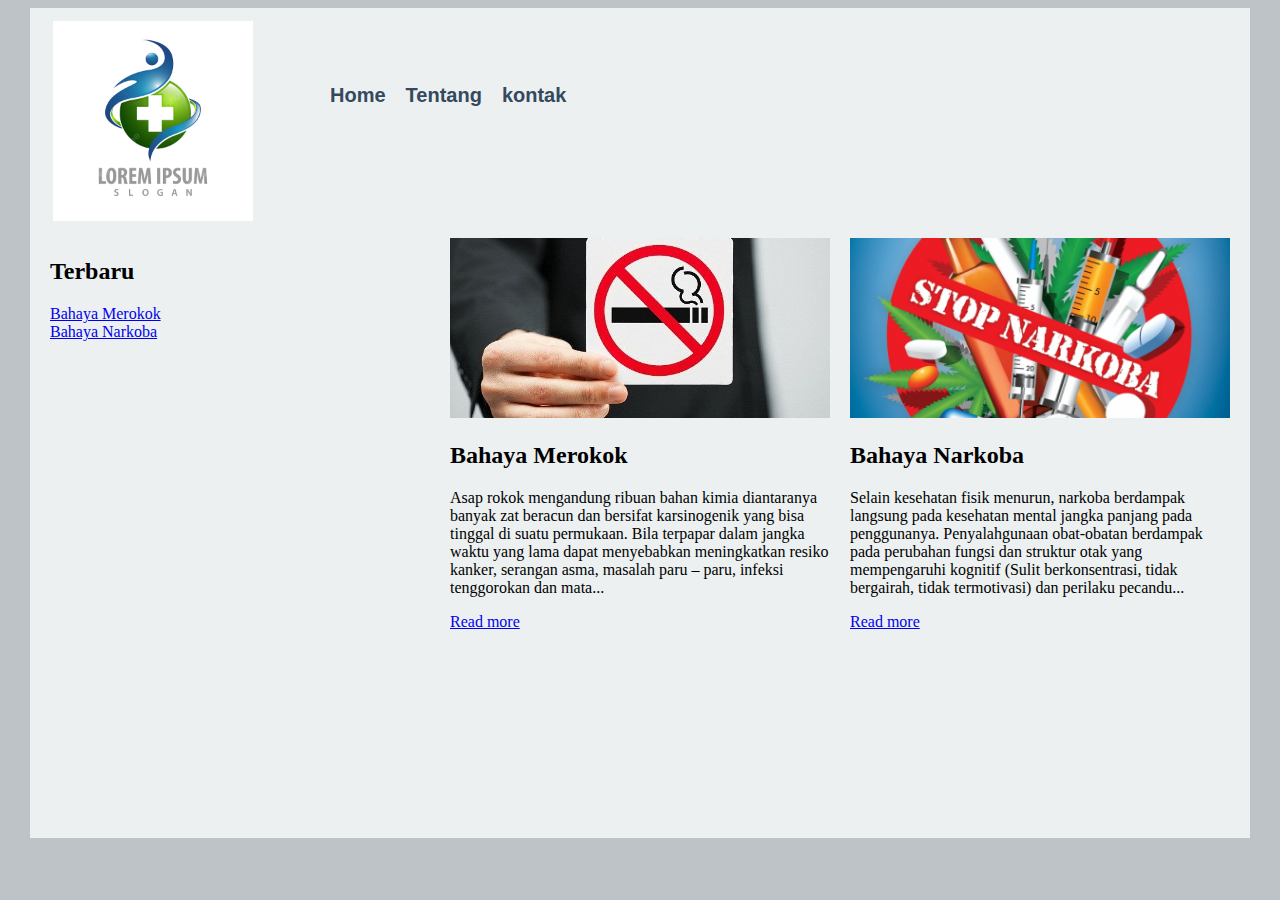
<file: index.html>
<!DOCTYPE html>
<html lang="en">

<head>
    <meta charset="UTF-8">
    <meta http-equiv="X-UA-Compatible" content="IE=edge">
    <meta name="viewport" content="width=device-width, initial-scale=1.0">
    <title>Tugas 3.1</title>
    <link rel="stylesheet" href="css/style.css">
</head>

<body>

    <div id="header" class="wrapper">
        <div class="container">

            <!-- Logo web -->
            <div id="logo">
                <img src="img/lgo.jpg" alt="">
            </div>

            <!-- Navigasi -->
            <div id="menu">
                <ul>
                    <li><a href="index.html">Home</a></li>
                    <li><a href="tentang.html">Tentang</a></li>
                    <li><a href="kontak.html">kontak</a></li>
                </ul>
            </div>
            <!-- Akhir Navigasi -->

            <div class="clear"></div>

        </div>
    </div>
    <div class="wrapper">
        <div class="container">

            <!-- Sidebar -->
            <div class="sidebar">
                <div class="recent-article">
                    <h2>Terbaru</h2>

                    <ul>
                        <li><a href="merokok.html">Bahaya Merokok</a></li>
                        <li><a href="narkoba.html">Bahaya Narkoba</a></li>
                    </ul>
                </div>
            </div>
            <!-- Akhir Sidebar -->

            <!-- content -->
            <div class="content">
                <div class="blog-content">
                    <div class="image-box">
                        <img src="img/gambar.jpg" alt="">
                    </div>
                    <div class="text-box">
                        <h2>Bahaya Merokok</h2>

                        <p>Asap rokok mengandung ribuan bahan kimia diantaranya banyak zat beracun dan bersifat
                            karsinogenik
                            yang bisa tinggal di suatu permukaan. Bila terpapar dalam jangka waktu yang lama dapat
                            menyebabkan
                            meningkatkan resiko kanker, serangan asma, masalah paru – paru, infeksi tenggorokan dan
                            mata...</p>

                        <a href="merokok.html">Read more</a>
                    </div>
                </div>

                <div class="blog-content">
                    <div class="image-box">
                        <img src="img/narkoboy.jpg" alt="">
                    </div>
                    <div class="text-box">
                        <h2>Bahaya Narkoba</h2>

                        <p>Selain kesehatan fisik menurun, narkoba berdampak langsung pada kesehatan mental jangka
                            panjang pada
                            penggunanya. Penyalahgunaan obat-obatan berdampak pada perubahan fungsi dan struktur otak
                            yang
                            mempengaruhi kognitif (Sulit berkonsentrasi, tidak bergairah, tidak termotivasi) dan
                            perilaku
                            pecandu...</p>

                        <a href="narkoba.html">Read more</a>
                    </div>
                </div>
            </div>
            <!-- akhir content -->
            <div class="clear"></div>
        </div>
    </div>


</body>

</html>
</file>
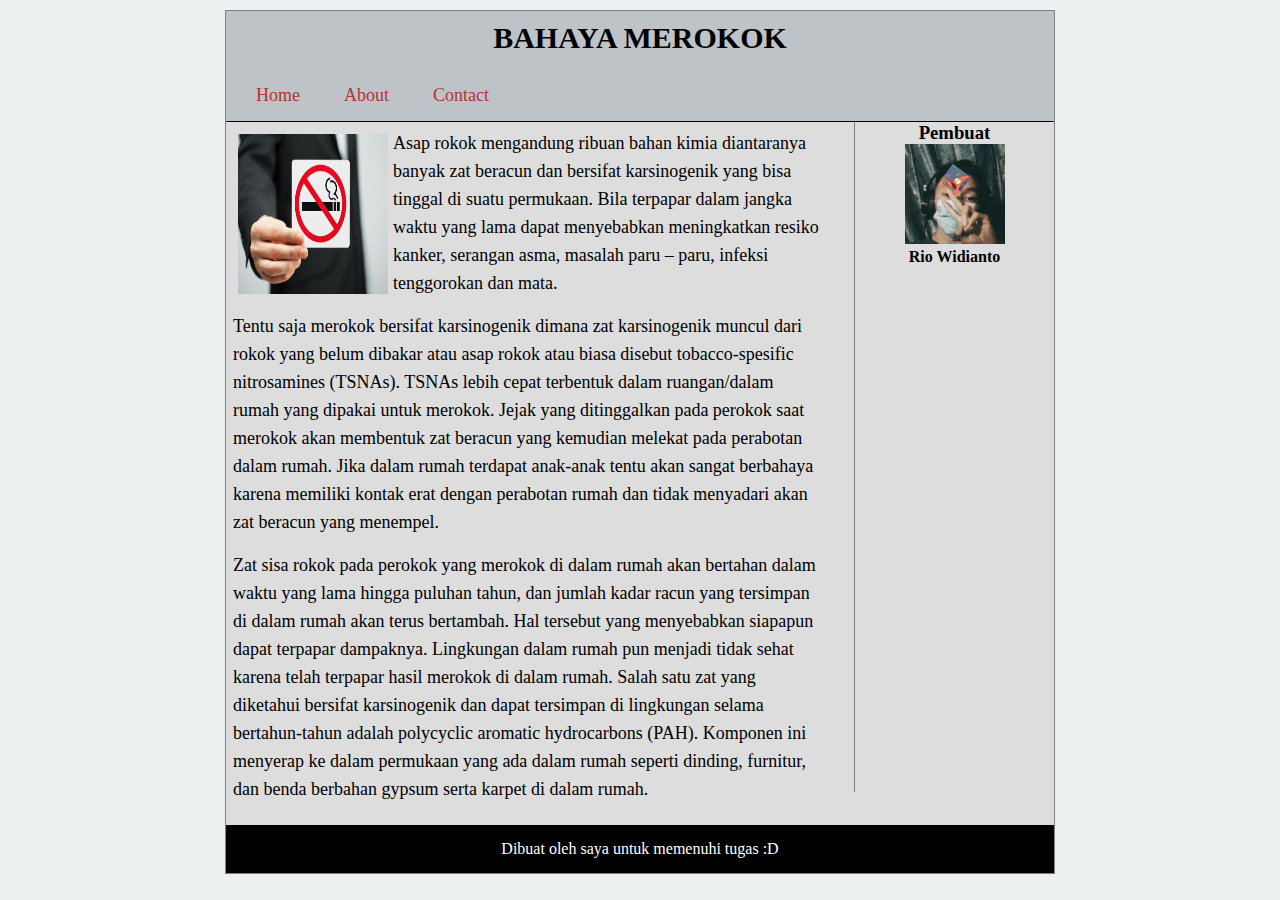
<file: merokok.html>
<!DOCTYPE html>
<html lang="en">

<head>
    <meta charset="UTF-8">
    <meta http-equiv="X-UA-Compatible" content="IE=edge">
    <meta name="viewport" content="width=device-width, initial-scale=1.0">
    <title>Tugas 3</title>
    <link rel="stylesheet" href="css/style1.css">
</head>

<body>
    <div class="container">
        <!-- Header -->
        <div class="header">
            <!-- Judul artikel -->
            <h2>BAHAYA MEROKOK</h2>
            <!-- Navigasi -->
            <ul>
                <li><a href="index.html"> Home </a></li>
                <li><a href="#"> About</a></li>
                <li><a href="#"> Contact</a></li>
            </ul>
        </div>

        <div class="main">
            <div class="content">
                <img src="img/gambar.jpg" alt="">
                <p>Asap rokok mengandung ribuan bahan kimia diantaranya banyak zat beracun dan bersifat karsinogenik
                    yang bisa tinggal di suatu permukaan. Bila terpapar dalam jangka waktu yang lama dapat menyebabkan
                    meningkatkan resiko kanker, serangan asma, masalah paru – paru, infeksi tenggorokan dan mata.</p>

                <p>Tentu saja merokok bersifat karsinogenik dimana zat karsinogenik muncul dari rokok yang belum
                    dibakar atau asap rokok atau biasa disebut tobacco-spesific nitrosamines (TSNAs). TSNAs lebih cepat
                    terbentuk dalam ruangan/dalam rumah yang dipakai untuk merokok. Jejak yang ditinggalkan pada perokok
                    saat merokok akan membentuk zat beracun yang kemudian melekat pada perabotan dalam rumah. Jika dalam
                    rumah terdapat anak-anak tentu akan sangat berbahaya karena memiliki kontak erat dengan perabotan
                    rumah dan tidak menyadari akan zat beracun yang menempel.</p>

                <p>Zat sisa rokok pada perokok yang merokok di dalam rumah akan bertahan dalam waktu yang lama hingga
                    puluhan tahun, dan jumlah kadar racun yang tersimpan di dalam rumah akan terus bertambah. Hal
                    tersebut yang menyebabkan siapapun dapat terpapar dampaknya. Lingkungan dalam rumah pun menjadi
                    tidak sehat karena telah terpapar hasil merokok di dalam rumah. Salah satu zat yang diketahui
                    bersifat karsinogenik dan dapat tersimpan di lingkungan selama bertahun-tahun adalah polycyclic
                    aromatic hydrocarbons (PAH). Komponen ini menyerap ke dalam permukaan yang ada dalam rumah seperti
                    dinding, furnitur, dan benda berbahan gypsum serta karpet di dalam rumah.</p>


            </div>

            <div class="sidebar">
                <div class="header">
                    <h3>Pembuat</h3>
                    <img src="img/yoo.jpg" alt="">
                    <h4>Rio Widianto</h4>

                </div>
            </div>

            <div class="clear"></div>
        </div>

        <div class="footer">
            <p>Dibuat oleh saya untuk memenuhi tugas :D</p>
        </div>
    </div>
</body>

</html>
</file>
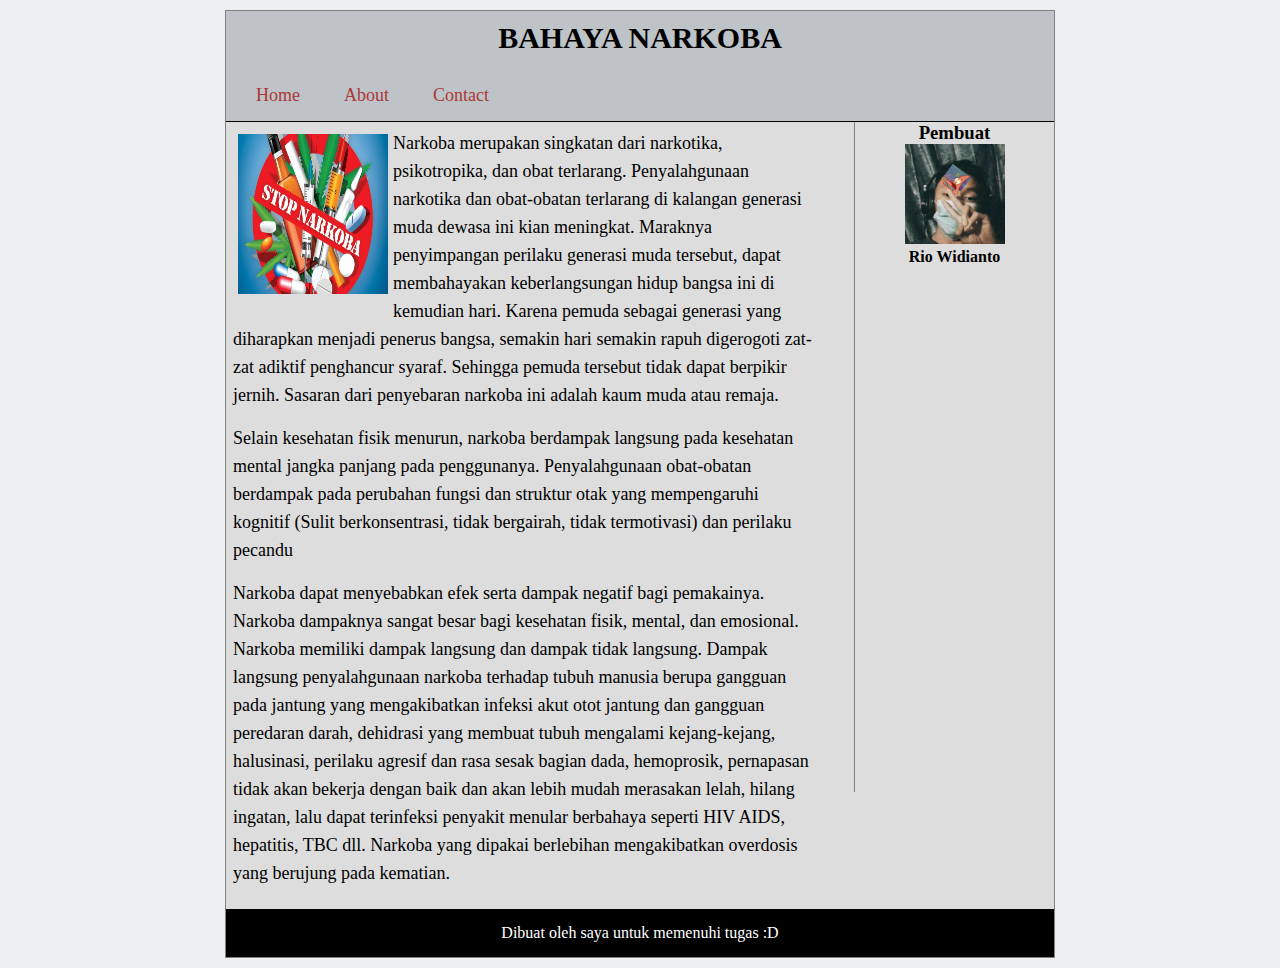
<file: narkoba.html>
<!DOCTYPE html>
<html lang="en">

<head>
    <meta charset="UTF-8">
    <meta http-equiv="X-UA-Compatible" content="IE=edge">
    <meta name="viewport" content="width=device-width, initial-scale=1.0">
    <title>Tugas 3</title>
    <link rel="stylesheet" href="css/style1.css">
</head>

<body>
    <div class="container">
        <!-- Header -->
        <div class="header">
            <!-- Judul artikel -->
            <h2>BAHAYA NARKOBA</h2>
            <!-- Navigasi -->
            <ul>
                <li><a href="index.html"> Home </a></li>
                <li><a href="#"> About</a></li>
                <li><a href="#"> Contact</a></li>
            </ul>
        </div>

        <div class="main">
            <div class="content">
                <img src="img/narkoboy.jpg" alt="">
                <p>Narkoba merupakan singkatan dari narkotika, psikotropika, dan obat terlarang. Penyalahgunaan
                    narkotika dan obat-obatan terlarang di kalangan generasi muda dewasa ini kian meningkat. Maraknya
                    penyimpangan perilaku generasi muda tersebut, dapat membahayakan keberlangsungan hidup bangsa ini di
                    kemudian hari. Karena pemuda sebagai generasi yang diharapkan menjadi penerus bangsa, semakin hari
                    semakin rapuh digerogoti zat-zat adiktif penghancur syaraf. Sehingga pemuda tersebut tidak dapat
                    berpikir jernih. Sasaran dari penyebaran narkoba ini adalah kaum muda atau remaja.</p>

                <p>Selain kesehatan fisik menurun, narkoba berdampak langsung pada kesehatan mental jangka panjang pada
                    penggunanya. Penyalahgunaan obat-obatan berdampak pada perubahan fungsi dan struktur otak yang
                    mempengaruhi kognitif (Sulit berkonsentrasi, tidak bergairah, tidak termotivasi) dan perilaku
                    pecandu</p>



                <p>Narkoba dapat menyebabkan efek serta dampak negatif bagi pemakainya. Narkoba dampaknya sangat besar
                    bagi kesehatan fisik, mental, dan emosional. Narkoba memiliki dampak langsung dan dampak tidak
                    langsung. Dampak langsung penyalahgunaan narkoba terhadap tubuh manusia berupa gangguan pada jantung
                    yang mengakibatkan infeksi akut otot jantung dan gangguan peredaran darah, dehidrasi yang membuat
                    tubuh mengalami kejang-kejang, halusinasi, perilaku agresif dan rasa sesak bagian dada, hemoprosik,
                    pernapasan tidak akan bekerja dengan baik dan akan lebih mudah merasakan lelah, hilang ingatan, lalu
                    dapat terinfeksi penyakit menular berbahaya seperti HIV AIDS, hepatitis, TBC dll. Narkoba yang
                    dipakai berlebihan mengakibatkan overdosis yang berujung pada kematian.</p>


            </div>

            <div class="sidebar">
                <div class="header">
                    <h3>Pembuat</h3>
                    <img src="img/yoo.jpg" alt="">
                    <h4>Rio Widianto</h4>

                </div>
            </div>

            <div class="clear"></div>
        </div>

        <div class="footer">
            <p>Dibuat oleh saya untuk memenuhi tugas :D</p>
        </div>
    </div>
</body>

</html>
</file>
<file: css/style.css>
body {
  background-color: #bdc3c7;
}

.container {
  width: 1200px;
  margin: auto;
  padding-right: 10px;
  padding-left: 10px;

  background-color: #ecf0f1;
}

.sidebar {
  width: 400px;
  height: 600px;
  float: left;
}

.content {
  width: 800px;
  height: 600px;
  float: right;
}

/* Logo web */
#logo {
  float: left;
  width: 200px;
  height: auto;
  padding: 13px;
}

#logo img {
  max-width: 100%;
  height: auto;
}

/* Navigasi */
#menu {
  float: right;
  width: 960px;
  padding-top: 60px;
  padding-bottom: 60px;
}

#menu li {
  float: left;
  list-style: none;
  margin-left: 10px;
  margin-right: 10px;
}

#menu li a {
  font-family: Verdana, Geneva, Tahoma, sans-serif;
  color: #34495e;
  font-size: 20px;
  font-weight: bold;
  text-decoration: none;
}

/* Content */
.blog-content {
  float: left;
  max-width: 380px;
  margin-right: 10px;
  margin-left: 10px;
  margin-bottom: 20px;
}

.blog-content img {
  width: 100%;
  height: 180px;
  object-fit: cover;
}

/* SideBar */
.recent-article {
  padding-left: 10px;
  padding-right: 10px;
}

.recent-article ul {
  padding: 0;
  margin: 0;
  list-style: none;
}
/* Micro clear fix */
.clear {
  clear: both;
}
</file>
<file: css/style1.css>
* {
  margin: 0;
  padding: 0;
}

body {
  background-color: #ecf0f1;
  /* font-size: 18px;
  line-height: 16px; */
}

.container {
  margin: auto;
  margin-top: 10px;
  background-color: #bdc3c7;
  width: 830px;
  box-sizing: border-box;
  border: 1px solid gray;
  margin-bottom: 10px;
}

.container .header h2 {
  text-align: center;
  padding: 10px;
  font-size: 30px;
  margin-bottom: 10px;
}

.container .header ul li {
  display: inline-block;
  margin-left: 20px;
  padding: 10px;
  font-size: 18px;
}

.container .header ul li a {
  text-decoration: none;
  color: #ad3737;
}

.container .header ul li a:hover {
  font-style: italic;
  color: green;
}

/* Main */
.main {
  margin-top: 5px;
  background-color: #ddd;
  border-top: 1px solid black;
}

.content {
  width: 600px;
  float: left;
  box-sizing: border-box;
  padding: 7px;
}

.content img {
  padding: 5px;
  height: 160px;
  width: 150px;
  /* align-items: center; */
  float: left;
}

.content p {
  font-size: 18px;
  line-height: 28px;
  margin-bottom: 15px;
}

/* Sidebar */
.sidebar {
  width: 200px;
  box-sizing: border-box;
  float: right;
  border-left: 1px solid gray;
  height: 670px;
}

.sidebar .header {
  text-align: center;
}

.sidebar .header img {
  width: 100px;
  height: 100px;
}

/* Footer */
.footer {
  background-color: black;
  padding: 15px;
  color: white;
  text-align: center;
}
/* Clear */
.clear {
  clear: both;
}
</file>
